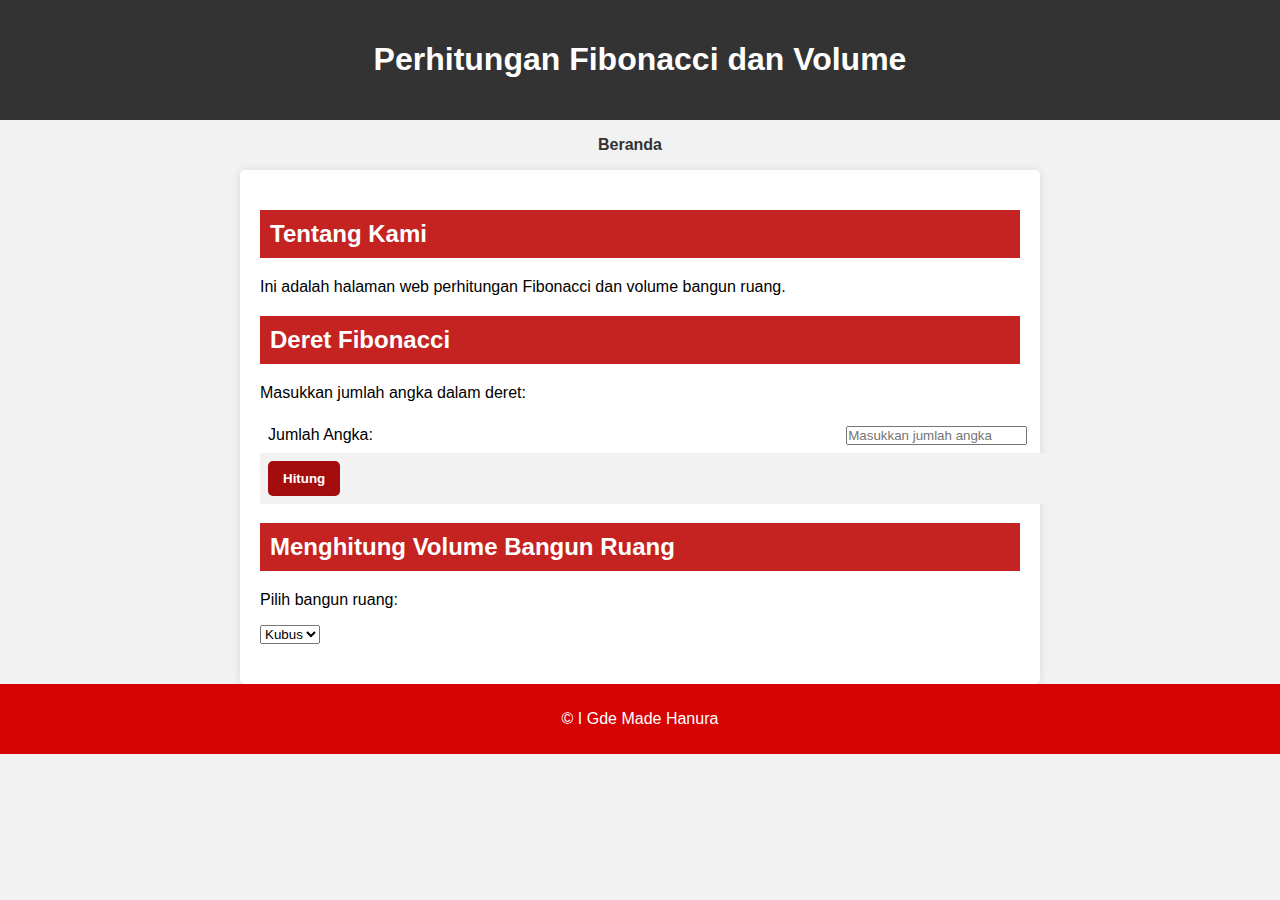
<file: index.html>
<!DOCTYPE html>
<html lang="en">

<head>
    <meta name="viewport" content="width=device-width, initial-scale=1.0">
    <link rel="stylesheet" href="style.css">
    <meta charset="UTF-8">
    <title>Halaman Web Penghitungan</title>
</head>

<body>
    <header>
        <h1>Perhitungan Fibonacci dan Volume</h1>
    </header>

    <nav>
        <ul>
            <li><a href="#">Beranda</a></li>
        </ul>
    </nav>

    <main>

        <section>
            <h2>Tentang Kami</h2>
            <p>Ini adalah halaman web perhitungan Fibonacci dan volume bangun ruang.</p>
        </section>

        <!-- Tabel input untuk deret Fibonacci -->
        <section>
            <h2>Deret Fibonacci</h2>
            <p>Masukkan jumlah angka dalam deret:</p>
            <table>
                <tr>
                    <td><label for="fibonacciCount">Jumlah Angka:</label></td>
                    <td><input type="number" id="fibonacciCount" class="center-input" placeholder="Masukkan jumlah angka"></td>
                </tr>
                <tr>
                    <td colspan="2"><button id="calculateFibonacci">Hitung</button></td>
                </tr>
            </table>
            <div id="fibonacciResult"></div>
        </section>

        <!-- Tabel input untuk menghitung volume bangun ruang -->
        <section>
            <h2>Menghitung Volume Bangun Ruang</h2>
            <p>Pilih bangun ruang:</p>
            <select id="shapeSelect">
                <option value="kubus">Kubus</option>
                <option value="balok">Balok</option>
            </select>

            <!-- Tabel input untuk kubus -->
            <table id="kubusInput" style="display: none;">
                <tr>
                    <td><label for="inputVariable1">Sisi:</label></td>
                    <td><input type="number" id="inputVariable1" class="center-input" placeholder="Masukkan sisi"></td>
                </tr>
                <tr>
                    <td colspan="2"><button id="calculateVolumeKubus">Hitung Volume</button></td>
                </tr>
            </table>

            <!-- Tabel input untuk balok -->
            <table id="balokInput" style="display: none;">
                <tr>
                    <td><label for="inputVariable2">Panjang:</label></td>
                    <td><input type="number" id="inputVariable2" class="center-input" placeholder="Masukkan panjang"></td>
                </tr>
                <tr>
                    <td><label for="inputVariable3">Lebar:</label></td>
                    <td><input type="number" id="inputVariable3" class="center-input" placeholder="Masukkan lebar"></td>
                </tr>
                <tr>
                    <td><label for="inputVariable4">Tinggi:</label></td>
                    <td><input type="number" id="inputVariable4" class="center-input" placeholder="Masukkan tinggi"></td>
                </tr>
                <tr>
                    <td colspan="2"><button id="calculateVolumeBalok">Hitung Volume</button></td>
                </tr>
            </table>
            <div id="hasilPerhitungan"></div>
        </section>

    </main>

    <footer>
        <p>&copy; I Gde Made Hanura</p>
    </footer>

    <!--file JavaScript -->
    <script src="script.js"></script>
</body>

</html>
</file>
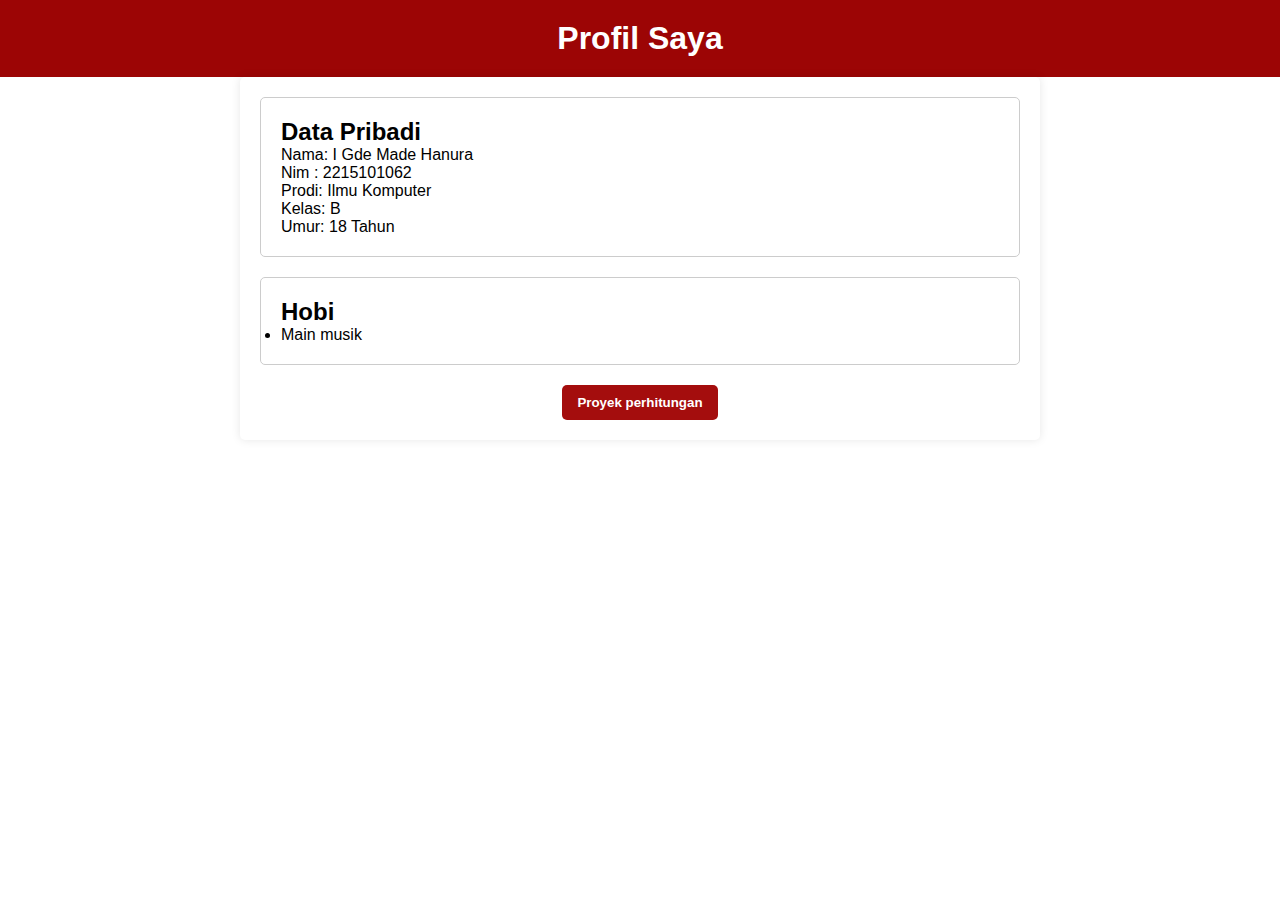
<file: profil.html>
<!DOCTYPE html>
<html lang="en">
<head>
    <meta charset="UTF-8">
    <meta name="viewport" content="width=device-width, initial-scale=1.0">
    <link rel="stylesheet" href="Profil.css">
    <title>Profil Saya</title>
</head>
<body>
    <header>
        <h1>Profil Saya</h1>
    </header>
    
    <main>
        <section>
            <h2>Data Pribadi</h2>
            <p>Nama: I Gde Made Hanura</p>
            <p>Nim : 2215101062</p>
            <p>Prodi: Ilmu Komputer</p>
            <p>Kelas: B </p>
            <p>Umur: 18 Tahun</p>
           
        </section>

        <section>
            <h2>Hobi</h2>
            <ul>
                <li>Main musik</li>
            </ul>
        </section>

        <button onclick="redirectToHitung()">Proyek perhitungan</button>
    </main>

    <script>
        function redirectToHitung() {
            window.location.href = "index.html";
        }
    </script>
</body>
</html>
</file>
<file: style.css>
* {
    margin: center;
    padding: 0;
    box-sizing: border-box;
}

/* Gaya umum untuk body */
body {
    font-family: Arial, sans-serif;
    background-color: #f2f2f2;
    margin: 0;
    padding: 0;
}


/* Gaya header */
header {
    background-color: #333;
    color: #fff;
    text-align: center;
    padding: 20px 0;
}

/* Gaya tautan di navigasi */
nav ul {
    list-style: none;
    text-align: center;
}

nav ul li {
    display: inline;
    margin-right: 20px;
}

nav ul li a {
    text-decoration: none;
    color: #333;
    font-weight: bold;
}

/* Gaya konten utama */
main {
    max-width: 800px;
    margin: 0 auto;
    padding: 20px;
    background-color: #ffffff;
    border-radius: 5px;
    box-shadow: 0 0 10px rgba(0, 0, 0, 0.1);
}

/* Gaya footer */
footer {
    background-color: #d50303;
    color: #fff;
    text-align: center;
    padding: 10px 0;
}

/* Gaya judul dalam section */
section h2 {
    background-color: #c52222;
    color: #fff;
    padding: 10px;
}

/* Gaya tabel input */
table {
    width: 200%;
    border-collapse: collapse;
    margin-top: 10px;
}

table tr:nth-child(even) {
    background-color: #f2f2f2;
}

table tr td {
    padding: 8px;
}

button {
    background-color: #a40d0d;
    color: #fff;
    padding: 10px 15px;
    border: none;
    cursor: pointer;
    font-weight: bold;
    border-radius: 5px;
}

/* Gaya tombol saat dihover */
button:hover {
    background-color: #555;
}


/* Gaya hasil perhitungan */
#hasilPerhitungan {
    margin-top: 20px;
    font-weight: bold;
    text-align: center;
    font-size: 50px;
    color: #a40d0d;
}
</file>
<file: Profil.css>
/* Reset CSS untuk menghilangkan margin dan padding bawaan browser */
* {
    margin: 0;
    padding: 0;
    box-sizing: border-box;
}

/* Gaya umum untuk body */
body {
    font-family: Arial, sans-serif;
    background-color: #ffffff;
    margin: 0;
    padding: 0;
}

/* Gaya header */
header {
    background-color: #9c0505;
    color: #fff;
    text-align: center;
    padding: 20px 0;
}

/* Gaya konten utama */
main {
    max-width: 800px;
    margin: 0 auto;
    padding: 20px;
    background-color: #ffffff;
    border-radius: 5px;
    box-shadow: 0 0 10px rgba(0, 0, 0, 0.1);
}

/* Gaya bagian profil */
section {
    margin-bottom: 20px;
    padding: 20px;
    border: 1px solid #ccc;
    border-radius: 5px;
}

/* Gaya tombol */
button {
    display: block;
    margin: 0 auto; /* Memposisikan tombol di tengah */
    background-color: #a40d0d;
    color: #fff;
    padding: 10px 15px;
    border: none;
    cursor: pointer;
    font-weight: bold;
    border-radius: 5px;
}

/* Gaya tombol saat dihover */
button:hover {
    background-color: #555;
}

/* Gaya footer */
footer {
    background-color: #d50303;
    color: #fff;
    text-align: center;
    padding: 10px 0;
}
</file>
